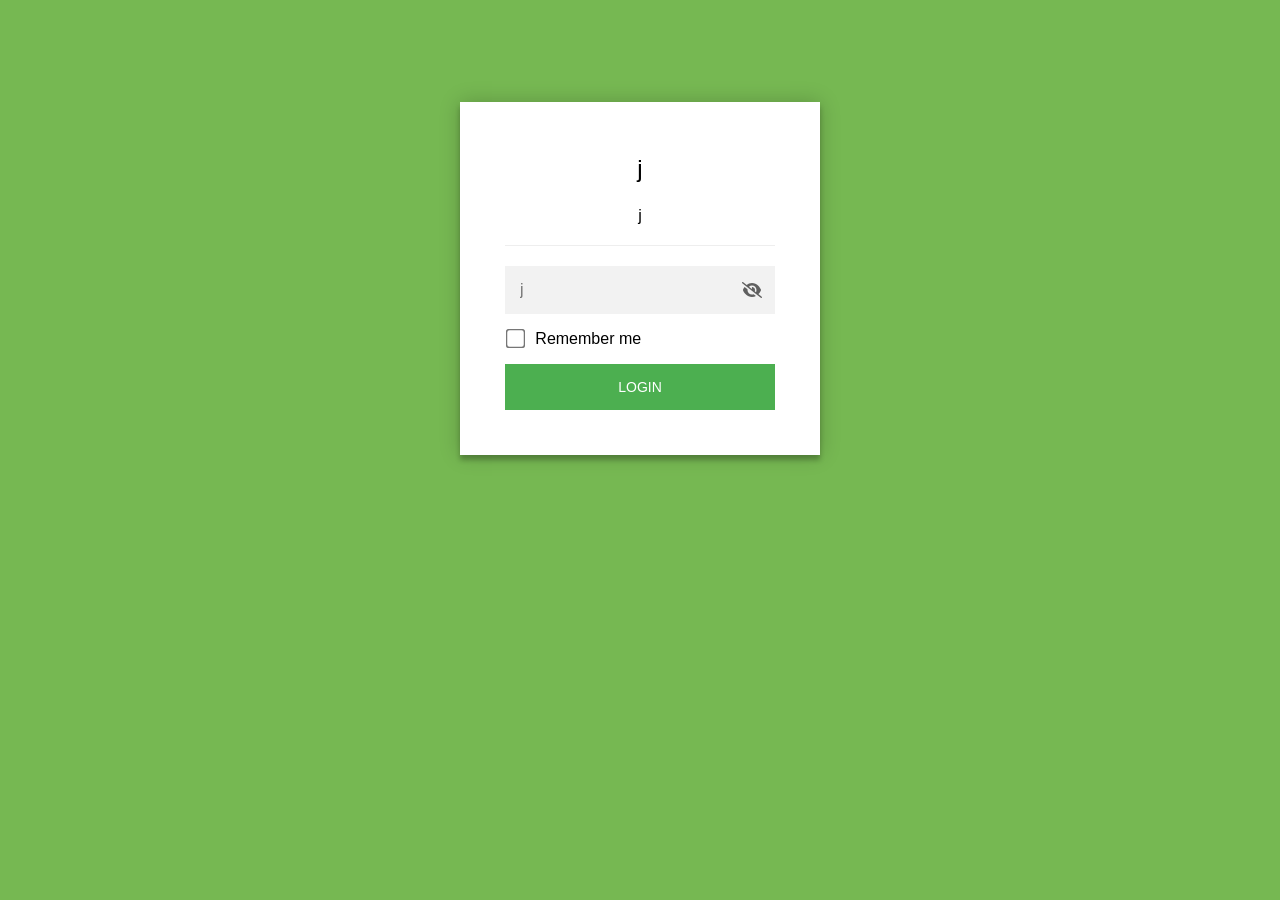
<file: p/index.html>
<!DOCTYPE html>
<html class="staticrypt-html">
    <head>
        <meta charset="utf-8" />
        <title>j</title>
        <meta name="viewport" content="width=device-width, initial-scale=1" />

        <!-- do not cache this page -->
        <meta http-equiv="cache-control" content="max-age=0" />
        <meta http-equiv="cache-control" content="no-cache" />
        <meta http-equiv="expires" content="0" />
        <meta http-equiv="expires" content="Tue, 01 Jan 1980 1:00:00 GMT" />
        <meta http-equiv="pragma" content="no-cache" />

        <style>
            .staticrypt-hr {
                margin-top: 20px;
                margin-bottom: 20px;
                border: 0;
                border-top: 1px solid #eee;
            }

            .staticrypt-page {
                width: 360px;
                padding: 8% 0 0;
                margin: auto;
                box-sizing: border-box;
            }

            .staticrypt-form {
                position: relative;
                z-index: 1;
                background: #ffffff;
                max-width: 360px;
                margin: 0 auto 100px;
                padding: 45px;
                text-align: center;
                box-shadow: 0 0 20px 0 rgba(0, 0, 0, 0.2), 0 5px 5px 0 rgba(0, 0, 0, 0.24);
            }

            .staticrypt-form input[type="password"],
            input[type="text"] {
                background: inherit;
                border: 0;
                box-sizing: border-box; /* This ensures padding is included in the total width */
                font-size: 14px;
                outline: 0;
                padding: 15px 30px 15px 15px; /* Adjust the padding to ensure there is space for the icon */
                width: 100%;
            }

            .staticrypt-password-container {
                position: relative;
                outline: 0;
                background: #f2f2f2;
                width: 100%;
                border: 0;
                margin: 0 0 15px;
                box-sizing: border-box;
            }

            .staticrypt-toggle-password-visibility {
                cursor: pointer;
                height: 20px;
                opacity: 60%;
                padding: 13px;
                position: absolute;
                right: 0;
                top: 50%;
                transform: translateY(-50%);
                width: 20px;
            }

            .staticrypt-form .staticrypt-decrypt-button {
                text-transform: uppercase;
                outline: 0;
                background: #4CAF50;
                width: 100%;
                border: 0;
                padding: 15px;
                color: #ffffff;
                font-size: 14px;
                cursor: pointer;
            }

            .staticrypt-form .staticrypt-decrypt-button:hover,
            .staticrypt-form .staticrypt-decrypt-button:active,
            .staticrypt-form .staticrypt-decrypt-button:focus {
                background: #4CAF50;
                filter: brightness(92%);
            }

            .staticrypt-html {
                height: 100%;
            }

            .staticrypt-body {
                height: 100%;
                margin: 0;
            }

            .staticrypt-content {
                height: 100%;
                margin-bottom: 1em;
                background: #76B852;
                font-family: "Arial", sans-serif;
                -webkit-font-smoothing: antialiased;
                -moz-osx-font-smoothing: grayscale;
            }

            .staticrypt-instructions {
                margin-top: -1em;
                margin-bottom: 1em;
            }

            .staticrypt-title {
                font-size: 1.5em;
            }

            label.staticrypt-remember {
                display: flex;
                align-items: center;
                margin-bottom: 1em;
            }

            .staticrypt-remember input[type="checkbox"] {
                transform: scale(1.5);
                margin-right: 1em;
            }

            .hidden {
                display: none !important;
            }

            .staticrypt-spinner-container {
                height: 100%;
                display: flex;
                align-items: center;
                justify-content: center;
            }

            .staticrypt-spinner {
                display: inline-block;
                width: 2rem;
                height: 2rem;
                vertical-align: text-bottom;
                border: 0.25em solid gray;
                border-right-color: transparent;
                border-radius: 50%;
                -webkit-animation: spinner-border 0.75s linear infinite;
                animation: spinner-border 0.75s linear infinite;
                animation-duration: 0.75s;
                animation-timing-function: linear;
                animation-delay: 0s;
                animation-iteration-count: infinite;
                animation-direction: normal;
                animation-fill-mode: none;
                animation-play-state: running;
                animation-name: spinner-border;
            }

            @keyframes spinner-border {
                100% {
                    transform: rotate(360deg);
                }
            }

            @media screen and (-webkit-min-device-pixel-ratio: 0) {
                .staticrypt-form input[type="password"],
                input[type="text"] {
                    font-size: 16px;
                }
            }
        </style>
    </head>

    <body class="staticrypt-body">
        <div id="staticrypt_loading" class="staticrypt-spinner-container">
            <div class="staticrypt-spinner"></div>
        </div>

        <div id="staticrypt_content" class="staticrypt-content hidden">
            <div class="staticrypt-page">
                <div class="staticrypt-form">
                    <div class="staticrypt-instructions">
                        <p class="staticrypt-title">j</p>
                        <p>j</p>
                    </div>

                    <hr class="staticrypt-hr" />

                    <form id="staticrypt-form" action="#" method="post">
                        <div class="staticrypt-password-container">
                            <input
                                id="staticrypt-password"
                                type="password"
                                name="password"
                                placeholder="j"
                                autofocus
                            />

                            <img
                                class="staticrypt-toggle-password-visibility"
                                alt="template_toggle_show"
                                title="template_toggle_show"
                                src="[data-uri]"
                            />
                        </div>

                        <label id="staticrypt-remember-label" class="staticrypt-remember hidden">
                            <input id="staticrypt-remember" type="checkbox" name="remember" />
                            Remember me
                        </label>

                        <input type="submit" class="staticrypt-decrypt-button" value="login" />
                    </form>
                </div>
            </div>
        </div>

        <script>
            // these variables will be filled when generating the file - the template format is 'variable_name'
            const staticryptInitiator = 
            ((function(){
  const exports = {};
  const cryptoEngine = ((function(){
  const exports = {};
  const { subtle } = crypto;

const IV_BITS = 16 * 8;
const HEX_BITS = 4;
const ENCRYPTION_ALGO = "AES-CBC";

/**
 * Translates between utf8 encoded hexadecimal strings
 * and Uint8Array bytes.
 */
const HexEncoder = {
    /**
     * hex string -> bytes
     * @param {string} hexString
     * @returns {Uint8Array}
     */
    parse: function (hexString) {
        if (hexString.length % 2 !== 0) throw "Invalid hexString";
        const arrayBuffer = new Uint8Array(hexString.length / 2);

        for (let i = 0; i < hexString.length; i += 2) {
            const byteValue = parseInt(hexString.substring(i, i + 2), 16);
            if (isNaN(byteValue)) {
                throw "Invalid hexString";
            }
            arrayBuffer[i / 2] = byteValue;
        }
        return arrayBuffer;
    },

    /**
     * bytes -> hex string
     * @param {Uint8Array} bytes
     * @returns {string}
     */
    stringify: function (bytes) {
        const hexBytes = [];

        for (let i = 0; i < bytes.length; ++i) {
            let byteString = bytes[i].toString(16);
            if (byteString.length < 2) {
                byteString = "0" + byteString;
            }
            hexBytes.push(byteString);
        }
        return hexBytes.join("");
    },
};

/**
 * Translates between utf8 strings and Uint8Array bytes.
 */
const UTF8Encoder = {
    parse: function (str) {
        return new TextEncoder().encode(str);
    },

    stringify: function (bytes) {
        return new TextDecoder().decode(bytes);
    },
};

/**
 * Salt and encrypt a msg with a password.
 */
async function encrypt(msg, hashedPassword) {
    // Must be 16 bytes, unpredictable, and preferably cryptographically random. However, it need not be secret.
    // https://developer.mozilla.org/en-US/docs/Web/API/SubtleCrypto/encrypt#parameters
    const iv = crypto.getRandomValues(new Uint8Array(IV_BITS / 8));

    const key = await subtle.importKey("raw", HexEncoder.parse(hashedPassword), ENCRYPTION_ALGO, false, ["encrypt"]);

    const encrypted = await subtle.encrypt(
        {
            name: ENCRYPTION_ALGO,
            iv: iv,
        },
        key,
        UTF8Encoder.parse(msg)
    );

    // iv will be 32 hex characters, we prepend it to the ciphertext for use in decryption
    return HexEncoder.stringify(iv) + HexEncoder.stringify(new Uint8Array(encrypted));
}
exports.encrypt = encrypt;

/**
 * Decrypt a salted msg using a password.
 *
 * @param {string} encryptedMsg
 * @param {string} hashedPassword
 * @returns {Promise<string>}
 */
async function decrypt(encryptedMsg, hashedPassword) {
    const ivLength = IV_BITS / HEX_BITS;
    const iv = HexEncoder.parse(encryptedMsg.substring(0, ivLength));
    const encrypted = encryptedMsg.substring(ivLength);

    const key = await subtle.importKey("raw", HexEncoder.parse(hashedPassword), ENCRYPTION_ALGO, false, ["decrypt"]);

    const outBuffer = await subtle.decrypt(
        {
            name: ENCRYPTION_ALGO,
            iv: iv,
        },
        key,
        HexEncoder.parse(encrypted)
    );

    return UTF8Encoder.stringify(new Uint8Array(outBuffer));
}
exports.decrypt = decrypt;

/**
 * Salt and hash the password so it can be stored in localStorage without opening a password reuse vulnerability.
 *
 * @param {string} password
 * @param {string} salt
 * @returns {Promise<string>}
 */
async function hashPassword(password, salt) {
    // we hash the password in multiple steps, each adding more iterations. This is because we used to allow less
    // iterations, so for backward compatibility reasons, we need to support going from that to more iterations.
    let hashedPassword = await hashLegacyRound(password, salt);

    hashedPassword = await hashSecondRound(hashedPassword, salt);

    return hashThirdRound(hashedPassword, salt);
}
exports.hashPassword = hashPassword;

/**
 * This hashes the password with 1k iterations. This is a low number, we need this function to support backwards
 * compatibility.
 *
 * @param {string} password
 * @param {string} salt
 * @returns {Promise<string>}
 */
function hashLegacyRound(password, salt) {
    return pbkdf2(password, salt, 1000, "SHA-1");
}
exports.hashLegacyRound = hashLegacyRound;

/**
 * Add a second round of iterations. This is because we used to use 1k, so for backwards compatibility with
 * remember-me/autodecrypt links, we need to support going from that to more iterations.
 *
 * @param hashedPassword
 * @param salt
 * @returns {Promise<string>}
 */
function hashSecondRound(hashedPassword, salt) {
    return pbkdf2(hashedPassword, salt, 14000, "SHA-256");
}
exports.hashSecondRound = hashSecondRound;

/**
 * Add a third round of iterations to bring total number to 600k. This is because we used to use 1k, then 15k, so for
 * backwards compatibility with remember-me/autodecrypt links, we need to support going from that to more iterations.
 *
 * @param hashedPassword
 * @param salt
 * @returns {Promise<string>}
 */
function hashThirdRound(hashedPassword, salt) {
    return pbkdf2(hashedPassword, salt, 585000, "SHA-256");
}
exports.hashThirdRound = hashThirdRound;

/**
 * Salt and hash the password so it can be stored in localStorage without opening a password reuse vulnerability.
 *
 * @param {string} password
 * @param {string} salt
 * @param {int} iterations
 * @param {string} hashAlgorithm
 * @returns {Promise<string>}
 */
async function pbkdf2(password, salt, iterations, hashAlgorithm) {
    const key = await subtle.importKey("raw", UTF8Encoder.parse(password), "PBKDF2", false, ["deriveBits"]);

    const keyBytes = await subtle.deriveBits(
        {
            name: "PBKDF2",
            hash: hashAlgorithm,
            iterations,
            salt: UTF8Encoder.parse(salt),
        },
        key,
        256
    );

    return HexEncoder.stringify(new Uint8Array(keyBytes));
}

function generateRandomSalt() {
    const bytes = crypto.getRandomValues(new Uint8Array(128 / 8));

    return HexEncoder.stringify(new Uint8Array(bytes));
}
exports.generateRandomSalt = generateRandomSalt;

async function signMessage(hashedPassword, message) {
    const key = await subtle.importKey(
        "raw",
        HexEncoder.parse(hashedPassword),
        {
            name: "HMAC",
            hash: "SHA-256",
        },
        false,
        ["sign"]
    );
    const signature = await subtle.sign("HMAC", key, UTF8Encoder.parse(message));

    return HexEncoder.stringify(new Uint8Array(signature));
}
exports.signMessage = signMessage;

function getRandomAlphanum() {
    const possibleCharacters = "abcdefghijklmnopqrstuvwxyzABCDEFGHIJKLMNOPQRSTUVWXYZ0123456789";

    let byteArray;
    let parsedInt;

    // Keep generating new random bytes until we get a value that falls
    // within a range that can be evenly divided by possibleCharacters.length
    do {
        byteArray = crypto.getRandomValues(new Uint8Array(1));
        // extract the lowest byte to get an int from 0 to 255 (probably unnecessary, since we're only generating 1 byte)
        parsedInt = byteArray[0] & 0xff;
    } while (parsedInt >= 256 - (256 % possibleCharacters.length));

    // Take the modulo of the parsed integer to get a random number between 0 and totalLength - 1
    const randomIndex = parsedInt % possibleCharacters.length;

    return possibleCharacters[randomIndex];
}

/**
 * Generate a random string of a given length.
 *
 * @param {int} length
 * @returns {string}
 */
function generateRandomString(length) {
    let randomString = "";

    for (let i = 0; i < length; i++) {
        randomString += getRandomAlphanum();
    }

    return randomString;
}
exports.generateRandomString = generateRandomString;

  return exports;
})());
const codec = ((function(){
  const exports = {};
  /**
 * Initialize the codec with the provided cryptoEngine - this return functions to encode and decode messages.
 *
 * @param cryptoEngine - the engine to use for encryption / decryption
 */
function init(cryptoEngine) {
    const exports = {};

    /**
     * Top-level function for encoding a message.
     * Includes password hashing, encryption, and signing.
     *
     * @param {string} msg
     * @param {string} password
     * @param {string} salt
     *
     * @returns {string} The encoded text
     */
    async function encode(msg, password, salt) {
        const hashedPassword = await cryptoEngine.hashPassword(password, salt);

        const encrypted = await cryptoEngine.encrypt(msg, hashedPassword);

        // we use the hashed password in the HMAC because this is effectively what will be used a password (so we can store
        // it in localStorage safely, we don't use the clear text password)
        const hmac = await cryptoEngine.signMessage(hashedPassword, encrypted);

        return hmac + encrypted;
    }
    exports.encode = encode;

    /**
     * Encode using a password that has already been hashed. This is useful to encode multiple messages in a row, that way
     * we don't need to hash the password multiple times.
     *
     * @param {string} msg
     * @param {string} hashedPassword
     *
     * @returns {string} The encoded text
     */
    async function encodeWithHashedPassword(msg, hashedPassword) {
        const encrypted = await cryptoEngine.encrypt(msg, hashedPassword);

        // we use the hashed password in the HMAC because this is effectively what will be used a password (so we can store
        // it in localStorage safely, we don't use the clear text password)
        const hmac = await cryptoEngine.signMessage(hashedPassword, encrypted);

        return hmac + encrypted;
    }
    exports.encodeWithHashedPassword = encodeWithHashedPassword;

    /**
     * Top-level function for decoding a message.
     * Includes signature check and decryption.
     *
     * @param {string} signedMsg
     * @param {string} hashedPassword
     * @param {string} salt
     * @param {int} backwardCompatibleAttempt
     * @param {string} originalPassword
     *
     * @returns {Object} {success: true, decoded: string} | {success: false, message: string}
     */
    async function decode(signedMsg, hashedPassword, salt, backwardCompatibleAttempt = 0, originalPassword = "") {
        const encryptedHMAC = signedMsg.substring(0, 64);
        const encryptedMsg = signedMsg.substring(64);
        const decryptedHMAC = await cryptoEngine.signMessage(hashedPassword, encryptedMsg);

        if (decryptedHMAC !== encryptedHMAC) {
            // we have been raising the number of iterations in the hashing algorithm multiple times, so to support the old
            // remember-me/autodecrypt links we need to try bringing the old hashes up to speed.
            originalPassword = originalPassword || hashedPassword;
            if (backwardCompatibleAttempt === 0) {
                const updatedHashedPassword = await cryptoEngine.hashThirdRound(originalPassword, salt);

                return decode(signedMsg, updatedHashedPassword, salt, backwardCompatibleAttempt + 1, originalPassword);
            }
            if (backwardCompatibleAttempt === 1) {
                let updatedHashedPassword = await cryptoEngine.hashSecondRound(originalPassword, salt);
                updatedHashedPassword = await cryptoEngine.hashThirdRound(updatedHashedPassword, salt);

                return decode(signedMsg, updatedHashedPassword, salt, backwardCompatibleAttempt + 1, originalPassword);
            }

            return { success: false, message: "Signature mismatch" };
        }

        return {
            success: true,
            decoded: await cryptoEngine.decrypt(encryptedMsg, hashedPassword),
        };
    }
    exports.decode = decode;

    return exports;
}
exports.init = init;

  return exports;
})());
const decode = codec.init(cryptoEngine).decode;

/**
 * Initialize the staticrypt module, that exposes functions callbable by the password_template.
 *
 * @param {{
 *  staticryptEncryptedMsgUniqueVariableName: string,
 *  isRememberEnabled: boolean,
 *  rememberDurationInDays: number,
 *  staticryptSaltUniqueVariableName: string,
 * }} staticryptConfig - object of data that is stored on the password_template at encryption time.
 *
 * @param {{
 *  rememberExpirationKey: string,
 *  rememberPassphraseKey: string,
 *  replaceHtmlCallback: function,
 *  clearLocalStorageCallback: function,
 * }} templateConfig - object of data that can be configured by a custom password_template.
 */
function init(staticryptConfig, templateConfig) {
    const exports = {};

    /**
     * Decrypt our encrypted page, replace the whole HTML.
     *
     * @param {string} hashedPassword
     * @returns {Promise<boolean>}
     */
    async function decryptAndReplaceHtml(hashedPassword) {
        const { staticryptEncryptedMsgUniqueVariableName, staticryptSaltUniqueVariableName } = staticryptConfig;
        const { replaceHtmlCallback } = templateConfig;

        const result = await decode(
            staticryptEncryptedMsgUniqueVariableName,
            hashedPassword,
            staticryptSaltUniqueVariableName
        );
        if (!result.success) {
            return false;
        }
        const plainHTML = result.decoded;

        // if the user configured a callback call it, otherwise just replace the whole HTML
        if (typeof replaceHtmlCallback === "function") {
            replaceHtmlCallback(plainHTML);
        } else {
            document.write(plainHTML);
            document.close();
        }

        return true;
    }

    /**
     * Attempt to decrypt the page and replace the whole HTML.
     *
     * @param {string} password
     * @param {boolean} isRememberChecked
     *
     * @returns {Promise<{isSuccessful: boolean, hashedPassword?: string}>} - we return an object, so that if we want to
     *   expose more information in the future we can do it without breaking the password_template
     */
    async function handleDecryptionOfPage(password, isRememberChecked) {
        const { staticryptSaltUniqueVariableName } = staticryptConfig;

        // decrypt and replace the whole page
        const hashedPassword = await cryptoEngine.hashPassword(password, staticryptSaltUniqueVariableName);
        return handleDecryptionOfPageFromHash(hashedPassword, isRememberChecked);
    }
    exports.handleDecryptionOfPage = handleDecryptionOfPage;

    async function handleDecryptionOfPageFromHash(hashedPassword, isRememberChecked) {
        const { isRememberEnabled, rememberDurationInDays } = staticryptConfig;
        const { rememberExpirationKey, rememberPassphraseKey } = templateConfig;

        const isDecryptionSuccessful = await decryptAndReplaceHtml(hashedPassword);

        if (!isDecryptionSuccessful) {
            return {
                isSuccessful: false,
                hashedPassword,
            };
        }

        // remember the hashedPassword and set its expiration if necessary
        if (isRememberEnabled && isRememberChecked) {
            window.localStorage.setItem(rememberPassphraseKey, hashedPassword);

            // set the expiration if the duration isn't 0 (meaning no expiration)
            if (rememberDurationInDays > 0) {
                window.localStorage.setItem(
                    rememberExpirationKey,
                    (new Date().getTime() + rememberDurationInDays * 24 * 60 * 60 * 1000).toString()
                );
            }
        }

        return {
            isSuccessful: true,
            hashedPassword,
        };
    }
    exports.handleDecryptionOfPageFromHash = handleDecryptionOfPageFromHash;

    /**
     * Clear localstorage from staticrypt related values
     */
    function clearLocalStorage() {
        const { clearLocalStorageCallback, rememberExpirationKey, rememberPassphraseKey } = templateConfig;

        if (typeof clearLocalStorageCallback === "function") {
            clearLocalStorageCallback();
        } else {
            localStorage.removeItem(rememberPassphraseKey);
            localStorage.removeItem(rememberExpirationKey);
        }
    }

    async function handleDecryptOnLoad() {
        let isSuccessful = await decryptOnLoadFromUrl();

        if (!isSuccessful) {
            isSuccessful = await decryptOnLoadFromRememberMe();
        }

        return { isSuccessful };
    }
    exports.handleDecryptOnLoad = handleDecryptOnLoad;

    /**
     * Clear storage if we are logging out
     *
     * @returns {boolean} - whether we logged out
     */
    function logoutIfNeeded() {
        const logoutKey = "staticrypt_logout";

        // handle logout through query param
        const queryParams = new URLSearchParams(window.location.search);
        if (queryParams.has(logoutKey)) {
            clearLocalStorage();
            return true;
        }

        // handle logout through URL fragment
        const hash = window.location.hash.substring(1);
        if (hash.includes(logoutKey)) {
            clearLocalStorage();
            return true;
        }

        return false;
    }

    /**
     * To be called on load: check if we want to try to decrypt and replace the HTML with the decrypted content, and
     * try to do it if needed.
     *
     * @returns {Promise<boolean>} true if we derypted and replaced the whole page, false otherwise
     */
    async function decryptOnLoadFromRememberMe() {
        const { rememberDurationInDays } = staticryptConfig;
        const { rememberExpirationKey, rememberPassphraseKey } = templateConfig;

        // if we are login out, terminate
        if (logoutIfNeeded()) {
            return false;
        }

        // if there is expiration configured, check if we're not beyond the expiration
        if (rememberDurationInDays && rememberDurationInDays > 0) {
            const expiration = localStorage.getItem(rememberExpirationKey),
                isExpired = expiration && new Date().getTime() > parseInt(expiration);

            if (isExpired) {
                clearLocalStorage();
                return false;
            }
        }

        const hashedPassword = localStorage.getItem(rememberPassphraseKey);

        if (hashedPassword) {
            // try to decrypt
            const isDecryptionSuccessful = await decryptAndReplaceHtml(hashedPassword);

            // if the decryption is unsuccessful the password might be wrong - silently clear the saved data and let
            // the user fill the password form again
            if (!isDecryptionSuccessful) {
                clearLocalStorage();
                return false;
            }

            return true;
        }

        return false;
    }

    async function decryptOnLoadFromUrl() {
        const passwordKey = "staticrypt_pwd";
        const rememberMeKey = "remember_me";

        // try to get the password from the query param (for backward compatibility - we now want to avoid this method,
        // since it sends the hashed password to the server which isn't needed)
        const queryParams = new URLSearchParams(window.location.search);
        const hashedPasswordQuery = queryParams.get(passwordKey);
        const rememberMeQuery = queryParams.get(rememberMeKey);

        const urlFragment = window.location.hash.substring(1);
        // get the password from the url fragment
        const hashedPasswordRegexMatch = urlFragment.match(new RegExp(passwordKey + "=([^&]*)"));
        const hashedPasswordFragment = hashedPasswordRegexMatch ? hashedPasswordRegexMatch[1] : null;
        const rememberMeFragment = urlFragment.includes(rememberMeKey);

        const hashedPassword = hashedPasswordFragment || hashedPasswordQuery;
        const rememberMe = rememberMeFragment || rememberMeQuery;

        if (hashedPassword) {
            return handleDecryptionOfPageFromHash(hashedPassword, rememberMe);
        }

        return false;
    }

    return exports;
}
exports.init = init;

  return exports;
})());
        ;
            const templateError = "template_error",
                templateToggleAltShow = "template_toggle_show",
                templateToggleAltHide = "template_toggle_hide",
                isRememberEnabled = true,
                staticryptConfig = {"staticryptEncryptedMsgUniqueVariableName":"[base64]","isRememberEnabled":true,"rememberDurationInDays":"1","staticryptSaltUniqueVariableName":"0b4730c08b5927bd15d77d73b8faf7ee"};

            // you can edit these values to customize some of the behavior of StatiCrypt
            const templateConfig = {
                rememberExpirationKey: "staticrypt_expiration",
                rememberPassphraseKey: "staticrypt_passphrase",
                replaceHtmlCallback: null,
                clearLocalStorageCallback: null,
            };

            // init the staticrypt engine
            const staticrypt = staticryptInitiator.init(staticryptConfig, templateConfig);

            // try to automatically decrypt on load if there is a saved password
            window.onload = async function () {
                const { isSuccessful } = await staticrypt.handleDecryptOnLoad();

                // if we didn't decrypt anything on load, show the password prompt. Otherwise the content has already been
                // replaced, no need to do anything
                if (!isSuccessful) {
                    // hide loading screen
                    document.getElementById("staticrypt_loading").classList.add("hidden");
                    document.getElementById("staticrypt_content").classList.remove("hidden");
                    document.getElementById("staticrypt-password").focus();

                    // show the remember me checkbox
                    if (isRememberEnabled) {
                        document.getElementById("staticrypt-remember-label").classList.remove("hidden");
                    }
                }
            };

            // toggle password visibility
            const toggleIcon = document.querySelector(".staticrypt-toggle-password-visibility");
            // these two icons are coming from FontAwesome
            const imgSrcEyeClosed =
                "[data-uri]";
            const imgSrcEyeOpened =
                "[data-uri]";
            toggleIcon.addEventListener("click", function () {
                const passwordInput = document.getElementById("staticrypt-password");
                if (passwordInput.type === "password") {
                    passwordInput.type = "text";
                    toggleIcon.src = imgSrcEyeOpened;
                    toggleIcon.alt = templateToggleAltHide;
                    toggleIcon.title = templateToggleAltHide;
                } else {
                    passwordInput.type = "password";
                    toggleIcon.src = imgSrcEyeClosed;
                    toggleIcon.alt = templateToggleAltShow;
                    toggleIcon.title = templateToggleAltShow;
                }
            });

            // handle password form submission
            document.getElementById("staticrypt-form").addEventListener("submit", async function (e) {
                e.preventDefault();

                const password = document.getElementById("staticrypt-password").value,
                    isRememberChecked = document.getElementById("staticrypt-remember").checked;

                const { isSuccessful } = await staticrypt.handleDecryptionOfPage(password, isRememberChecked);

                if (!isSuccessful) {
                    alert(templateError);
                }
            });
        </script>
    </body>
</html>
</file>
